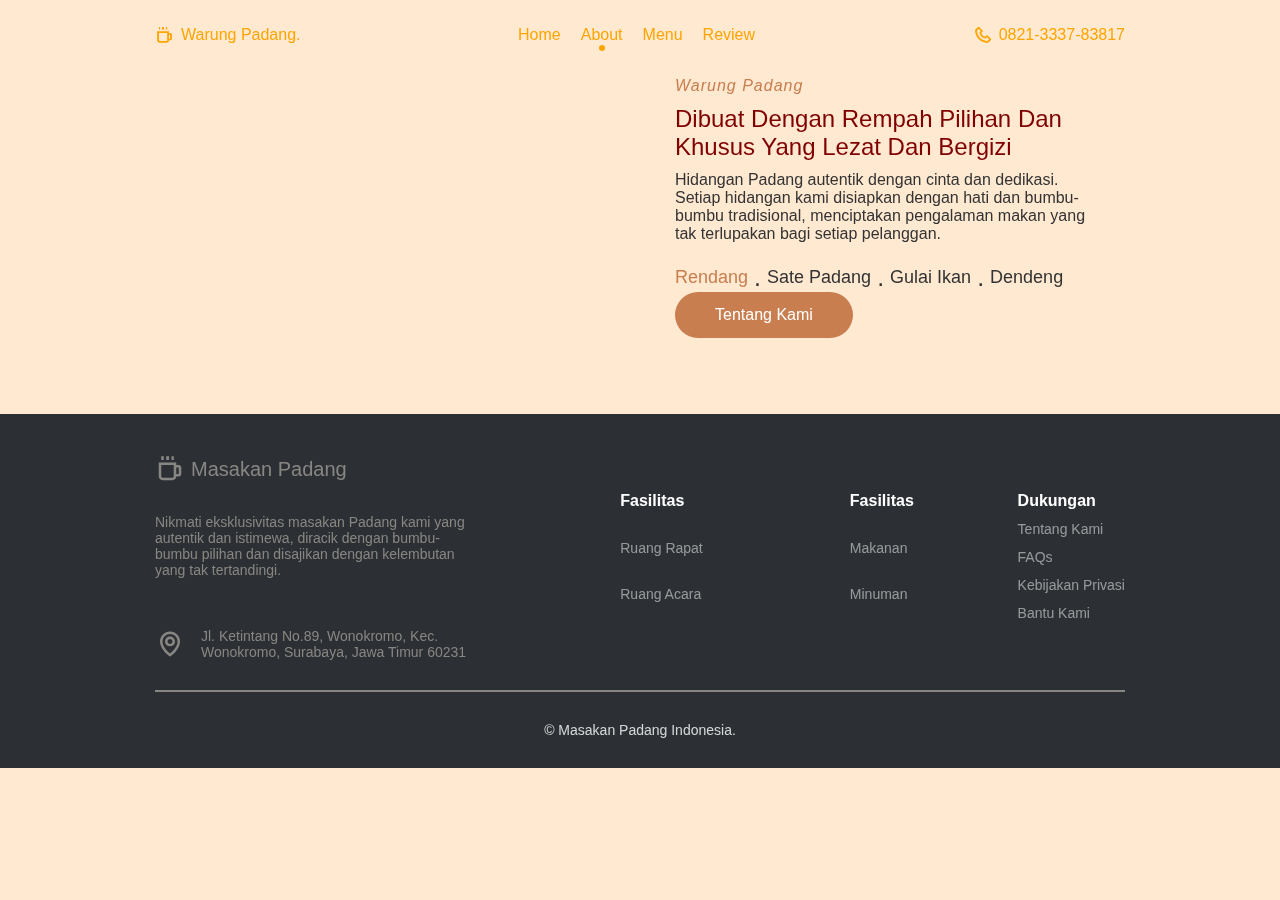
<file: Web Masakan Padangg/About.html>
<!DOCTYPE html>
<html lang="en">
<head>
    <meta charset="UTF-8">
    <meta http-equiv="X-UA-Compatible" content="IE=edge">
    <meta name="viewport" content="width=device-width, initial-scale=1.0">
    <title>Masakan Padang</title>

    <link rel="stylesheet" href="https://unpkg.com/swiper/swiper-bundle.min.css"> 
        
    <!-- Boxicons -->
    <link href='https://unpkg.com/boxicons@2.1.2/css/boxicons.min.css' rel='stylesheet'>
    <!-- CSS -->
    <link rel="stylesheet" href="css/style.css">
</head>
<body style="background-color: #ffe9d1;">
    <!-- Header -->
    <header class="header">
        <nav class="nav container flex">
                <a href="#" class="logo-content flex">
                    <i class='bx bx-coffee logo-icon'></i>
                    <span class="logo-text">Warung Padang.</span>
                </a>

                <div class="menu-content">
                        <ul class="menu-list flex">
                                <li><a href="home.html" class="nav-link ">home</a></li>
                                <li><a href="About.html" class="nav-link active-navlink">about</a></li>
                                <li><a href="Menu.html" class="nav-link">menu</a></li>
                                <li><a href="Review.html" class="nav-link">review</a></li>
                        </ul>

                        <div class="media-icons flex">
                                <a href="https://www.facebook.com"><i class='bx bxl-facebook'></i></a>
                                <a href="https://twitter.com/i/flow/login"><i class='bx bxl-twitter' ></i></a>
                                <a href="https://www.instagram.com/accounts/login"><i class='bx bxl-instagram-alt' ></i></a>
                                <a href="https://github.com/login"><i class='bx bxl-github'></i></a>
                                <a href="https://www.youtube.com/login"><i class='bx bxl-youtube'></i></a>
                        </div>

                        <i class='bx bx-x navClose-btn'></i>
                    </div>
                    
                    <div class="contact-content flex">
                        <i class='bx bx-phone phone-icon' ></i>
                        <span class="phone-number">0821-3337-83817</span>                    </div>

                    <i class='bx bx-menu navOpen-btn'></i>
            </nav>
    
</header>
<!-- About Section -->
<section class="section about" id="about">
    <div class="about-content container">
            <div class="about-imageContent">
                <iframe width="100%" height="250px" src="https://www.youtube.com/embed/e3I5iSQLo2k?si=Clqn38PjheDCTRUL" title="YouTube video player" frameborder="0" allow="accelerometer; autoplay; clipboard-write; encrypted-media; gyroscope; picture-in-picture; web-share" referrerpolicy="strict-origin-when-cross-origin" allowfullscreen></iframe>         
            </div>
            <div class="about-details">
                    <div class="about-text">
                            <h4 class="content-subtitle"><i>Warung Padang</i></h4>
                            <h2 style="color:maroon" class="content-title">Dibuat Dengan Rempah Pilihan Dan Khusus Yang Lezat Dan Bergizi</h2>
                            <p class="content-description">
                                Hidangan Padang autentik dengan cinta dan dedikasi. 
                                Setiap hidangan kami disiapkan dengan hati dan bumbu-bumbu tradisional, menciptakan pengalaman makan yang tak terlupakan bagi setiap pelanggan.</p>
                            <ul class="about-lists flex">
                                    <li class="about-list">Rendang</li>
                                    <li class="about-list dot">.</li>
                                    <li class="about-list">Sate Padang</li>
                                    <li class="about-list dot">.</li>
                                    <li class="about-list">Gulai Ikan</li>
                                    <li class="about-list dot">.</li>
                                    <li class="about-list">Dendeng</li>
                            </ul>
                    </div>

                    <div class="about-buttons flex">
                            <button class="button">Tentang Kami</button>
                            <a href="#" class="about-link flex"></a>
                    </div>
            </div>

    </div>
</section>

   <!-- Footer Section -->
   <footer class="section footer">
        <div class="footer-container container">
                <div class="footer-content"> 
                    <a href="#" class="logo-content flex">
                            <i class='bx bx-coffee logo-icon'></i>
                            <span class="logo-text">Masakan Padang</span>
                        </a>
    
                        <p class="content-description">Nikmati eksklusivitas masakan Padang kami yang autentik dan istimewa, diracik dengan bumbu-bumbu pilihan dan disajikan dengan kelembutan yang tak tertandingi.</p>
    
                        <div class="footer-location flex">
                            <i class='bx bx-map map-icon'></i>
                            
                            <div class="location-text">
                                    Jl. Ketintang No.89, Wonokromo, Kec. Wonokromo, Surabaya, Jawa Timur 60231
                            </div>
                        </div>
                </div>
    
                <div class="footer-linkContent">
                        <ul class="footer-links">
                            <h4 class="footerLinks-title">Fasilitas</h4>
    
                            
                            <li><a href="#" class="footer-link">Ruang Rapat</a></li>
                            <li><a href="#" class="footer-link">Ruang Acara</a></li>
                        </ul>
                        <ul class="footer-links">
                                <h4 class="footerLinks-title">Fasilitas</h4>
    
                                <li><a href="#" class="footer-link">Makanan</a></li>
                                <li><a href="#" class="footer-link">Minuman</a></li>
                                
                        </ul>
                        <ul class="footer-links">
                            <h4 class="footerLinks-title">Dukungan</h4>
    
                            <li><a href="#" class="footer-link">Tentang Kami</a></li>
                            <li><a href="#" class="footer-link">FAQs</a></li>
                            <li><a href="#" class="footer-link">Kebijakan Privasi</a></li>
                            <li><a href="#" class="footer-link">Bantu Kami</a></li>
                        </ul>
                </div>
        </div>
        <div class="footer-copyRight">&#169; Masakan Padang Indonesia.</div>
    </footer>

<!-- Scroll Up -->
<a href="#home" class="scrollUp-btn flex">
        <i class='bx bx-up-arrow-alt scrollUp-icon'></i>
</a>

</main>


<script>
        document.addEventListener("DOMContentLoaded", function() {
    const navOpenBtn = document.querySelector('.navOpen-btn');
    const navCloseBtn = document.querySelector('.navClose-btn');
    const menuContent = document.querySelector('.menu-content');

    // Function to open the navigation menu
    function openNavMenu() {
        menuContent.classList.add('open');
    }

    // Function to close the navigation menu
    function closeNavMenu() {
        menuContent.classList.remove('open');
    }

    // Event listener for opening navigation menu
    navOpenBtn.addEventListener('click', openNavMenu);

    // Event listener for closing navigation menu
    navCloseBtn.addEventListener('click', closeNavMenu);
});

</script>
</body>
</html>
</file>
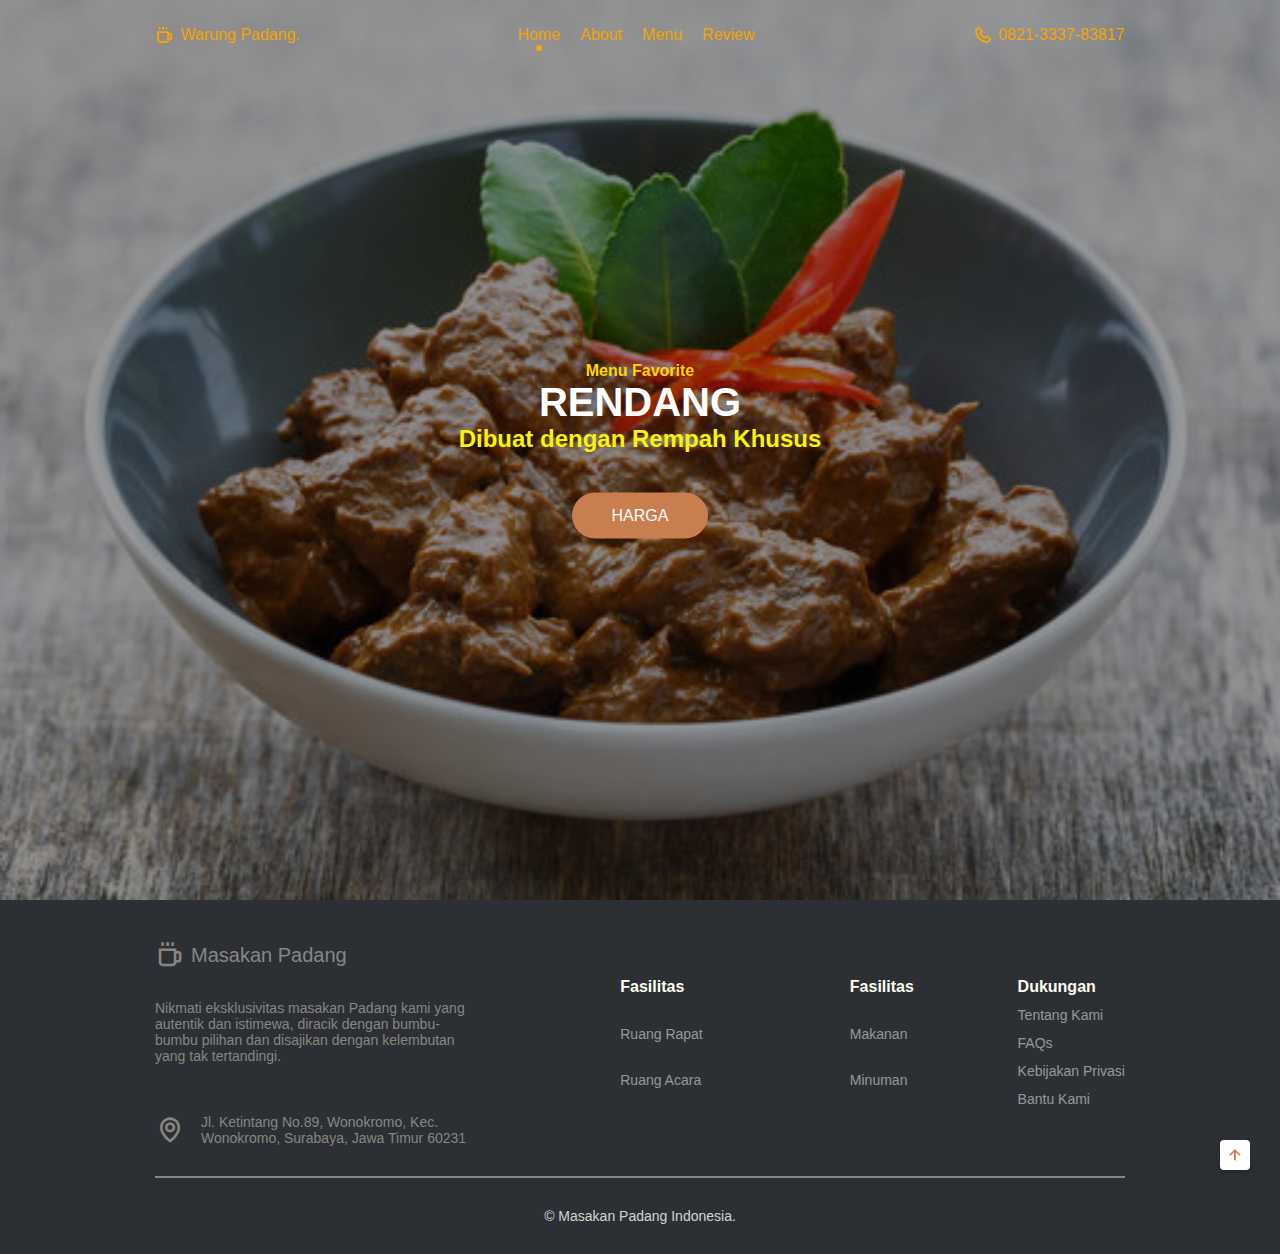
<file: Web Masakan Padangg/home.html>
<!DOCTYPE html>
<html lang="en">
<head>
    <meta charset="UTF-8">
    <meta http-equiv="X-UA-Compatible" content="IE=edge">
    <meta name="viewport" content="width=device-width, initial-scale=1.0">
    <title>Masakan Padang</title>

    <link rel="stylesheet" href="https://unpkg.com/swiper/swiper-bundle.min.css"> 
        
    <!-- Boxicons -->
    <link href='https://unpkg.com/boxicons@2.1.2/css/boxicons.min.css' rel='stylesheet'>
    <!-- CSS -->
    <link rel="stylesheet" href="css/style.css">
    <style>
        h4 {
            color: ivory;
        }
    </style>
</head>
<body>
    <style>
        #scrollToTop {
            display: none;
            position: fixed;
            bottom: 20px;
            right: 20px;
            z-index: 99;
            font-size: 18px;
            background-color: #007bff;
            color: #fff;
            border: none;
            border-radius: 5px;
            cursor: pointer;
            padding: 10px 20px;
        }
        #scrollToTop:hover {
            background-color: #0056b3;
        }
    </style>
   <!-- Header -->
   <header class="header">
        <nav class="nav container flex">
                <a href="#" class="logo-content flex">
                    <i class='bx bx-coffee logo-icon'></i>
                    <span class="logo-text">Warung Padang.</span>
                </a>

                <div class="menu-content">
                        <ul class="menu-list flex">
                            <li><a href="home.html" class="nav-link active-navlink">home</a></li>
                            <li><a href="About.html" class="nav-link">about</a></li>
                            <li><a href="Menu.html" class="nav-link ">menu</a></li>
                            <li><a href="Review.html" class="nav-link">review</a></li>
                        </ul>

                        <div class="media-icons flex">
                                <a href="https://www.facebook.com"><i class='bx bxl-facebook'></i></a>
                                <a href="https://twitter.com/i/flow/login"><i class='bx bxl-twitter' ></i></a>
                                <a href="https://www.instagram.com/accounts/login"><i class='bx bxl-instagram-alt' ></i></a>
                                <a href="https://github.com/login"><i class='bx bxl-github'></i></a>
                                <a href="https://www.youtube.com/login"><i class='bx bxl-youtube'></i></a>
                        </div>

                        <i class='bx bx-x navClose-btn'></i>
                    </div>
                    
                    <div class="contact-content flex">
                        <i class='bx bx-phone phone-icon' ></i>
                        <span class="phone-number">0821-3337-83817</span>
                    </div>

                    <i class='bx bx-menu navOpen-btn'></i>
            </nav>
    
</header>
<!-- Home Section -->
<main>
    <section class="home" id="home">
            <div class="home-content">
                    <div class="swiper mySwiper">
                            <div class="swiper-wrapper">
                                    <div class="swiper-slide">
                                            <img src="images/Rendang.jpg" alt="" class="home-img">

                                            <div class="home-details">
                                                    <div class="home-text">
                                                        <h4 style="color: gold;" class="homeSubtitle">Menu Favorite</h4>
                                                            <h2  class="homeTitle">RENDANG<br><h2 style="color: rgb(248, 244, 5);">Dibuat dengan Rempah Khusus </h2></h2>
                                                    </div>

                                                   <a href="Menu.html"><button class="button">HARGA</button></a> 
                                            </div>
                                    </div>

                                    <div class="swiper-slide">
                                            <img src="images/sate.jpg" alt="" class="home-img">

                                            <div class="home-details">
                                                    <div class="home-text">
     
                                                        <h4 style="color: gold;" class="homeSubtitle">Menu Favorite</h4>
                                                        <!-- Ini adalah contoh CSS Inline-->
                                                            <h2 style="color:white;" class="homeTitle">SATE PADANG  <br> <h2 style="color:bisque;">Bumbu Kacang Lezat Bergizi </h2></h2>
                                                    </div>

                                                    <a href="Menu.html"><button class="button">HARGA</button></a>
                                            </div>
                                    </div>

                                    <div class="swiper-slide">
                                            <img src="images/ikan.jpg" alt="" class="home-img">

                                            <div class="home-details">
                                                    <div class="home-text">
                                                            <h4 style="color:gold;"class="homeSubtitle">Menu Favorite</h4>
                                                            <h2 class="homeTitle">Gulai Ikan <br> <h2 style="color: rgb(248, 244, 5);">Dibuat Dengan Rempah Pilihan </h2></h2>
                                                    </div>

                                                <a href="Menu.html">  <button class="button">HARGA</button></a>  
                                            </div>
                                    </div>
                            </div>

                            <div class="swiper-button-next swiper-navBtn"></div>
                            <div class="swiper-button-prev swiper-navBtn"></div>
                            <div class="swiper-pagination"></div>
                    </div>
            </div>
    </section>

    <button onclick="scrollToTop()" id="scrollToTop">Scroll to Top</button>

<script>
    window.onscroll = function() {scrollFunction()};

    function scrollFunction() {
        if (document.body.scrollTop > 20 || document.documentElement.scrollTop > 20) {
            document.getElementById("scrollToTop").style.display = "block";
        } else {
            document.getElementById("scrollToTop").style.display = "none";
        }
    }

    function scrollToTop() {
        document.body.scrollTop = 0; // For Safari
        document.documentElement.scrollTop = 0; // For Chrome, Firefox, IE and Opera
    }
</script>
   <!-- Footer Section -->
<footer class="section footer">
        <div class="footer-container container">
                <div class="footer-content"> 
                    <a href="#" class="logo-content flex">
                            <i class='bx bx-coffee logo-icon'></i>
                            <span class="logo-text">Masakan Padang</span>
                        </a>
    
                        <p class="content-description">Nikmati eksklusivitas masakan Padang kami yang autentik dan istimewa, diracik dengan bumbu-bumbu pilihan dan disajikan dengan kelembutan yang tak tertandingi.</p>
    
                        <div class="footer-location flex">
                            <i class='bx bx-map map-icon'></i>
                            
                            <div class="location-text">
                                    Jl. Ketintang No.89, Wonokromo, Kec. Wonokromo, Surabaya, Jawa Timur 60231
                            </div>
                        </div>
                </div>
    
                <div class="footer-linkContent">
                        <ul class="footer-links">
                            <h4 class="footerLinks-title">Fasilitas</h4>
    
                            
                            <li><a href="#" class="footer-link">Ruang Rapat</a></li>
                            <li><a href="#" class="footer-link">Ruang Acara</a></li>
                        </ul>
                        <ul class="footer-links">
                                <h4 class="footerLinks-title">Fasilitas</h4>
    
                                <li><a href="#" class="footer-link">Makanan</a></li>
                                <li><a href="#" class="footer-link">Minuman</a></li>
                                
                        </ul>
                        <ul class="footer-links">
                            <h4 class="footerLinks-title">Dukungan</h4>
    
                            <li><a href="#" class="footer-link">Tentang Kami</a></li>
                            <li><a href="#" class="footer-link">FAQs</a></li>
                            <li><a href="#" class="footer-link">Kebijakan Privasi</a></li>
                            <li><a href="#" class="footer-link">Bantu Kami</a></li>
                        </ul>
                </div>
        </div>
        <div class="footer-copyRight">&#169; Masakan Padang Indonesia.</div>
    </footer>
    
    <!-- Scroll Up -->
    <a href="#home" class="scrollUp-btn flex">
            <i class='bx bx-up-arrow-alt scrollUp-icon'></i>
    </a>
    
    </main>
    

    <script src="https://unpkg.com/swiper/swiper-bundle.min.js"></script>

    <script>
        var swiper = new Swiper('.mySwiper', {
          slidesPerView: 1,
          spaceBetween: 30,
          loop: true,
          navigation: {
            nextEl: '.swiper-button-next',
            prevEl: '.swiper-button-prev',
          },
          pagination: {
            el: '.swiper-pagination',
            clickable: true,
          },
        });
      </script>

      <script>
        document.addEventListener("DOMContentLoaded", function() {
    const navOpenBtn = document.querySelector('.navOpen-btn');
    const navCloseBtn = document.querySelector('.navClose-btn');
    const menuContent = document.querySelector('.menu-content');

    // Function to open the navigation menu
    function openNavMenu() {
        menuContent.classList.add('open');
    }

    // Function to close the navigation menu
    function closeNavMenu() {
        menuContent.classList.remove('open');
    }

    // Event listener for opening navigation menu
    navOpenBtn.addEventListener('click', openNavMenu);

    // Event listener for closing navigation menu
    navCloseBtn.addEventListener('click', closeNavMenu);
});

      </script>
      
<script>
        document.addEventListener("DOMContentLoaded", function() {
    const navOpenBtn = document.querySelector('.navOpen-btn');
    const navCloseBtn = document.querySelector('.navClose-btn');
    const menuContent = document.querySelector('.menu-content');

    // Function to open the navigation menu
    function openNavMenu() {
        menuContent.classList.add('open');
    }

    // Function to close the navigation menu
    function closeNavMenu() {
        menuContent.classList.remove('open');
    }

    // Event listener for opening navigation menu
    navOpenBtn.addEventListener('click', openNavMenu);

    // Event listener for closing navigation menu
    navCloseBtn.addEventListener('click', closeNavMenu);
});

</script>
     
    
    </body>
    </html>
</file>
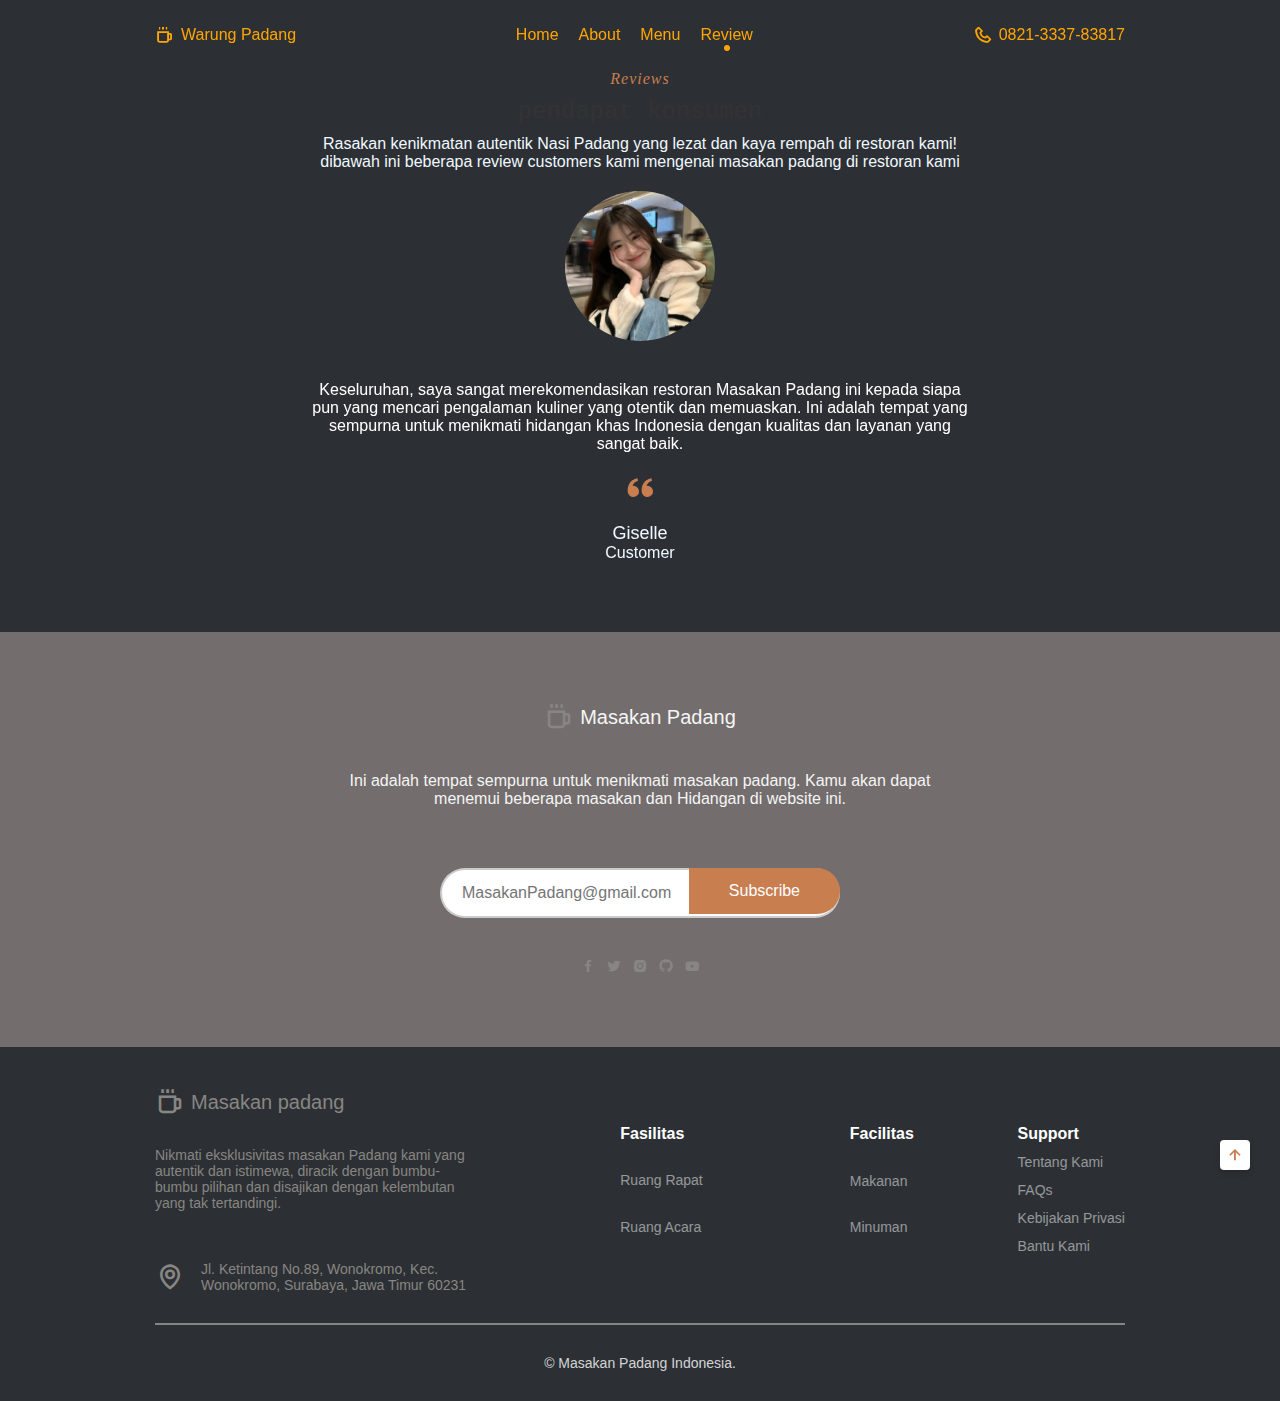
<file: Web Masakan Padangg/Review.html>
<!DOCTYPE html>
<html lang="en">
<head>
    <meta charset="UTF-8">
    <meta http-equiv="X-UA-Compatible" content="IE=edge">
    <meta name="viewport" content="width=device-width, initial-scale=1.0">
    <title>Masakan Padang</title>


    <link rel="stylesheet" href="https://unpkg.com/swiper/swiper-bundle.min.css"> 
        
    <!-- Boxicons -->
    <link href='https://unpkg.com/boxicons@2.1.2/css/boxicons.min.css' rel='stylesheet'>
    <!-- CSS -->
    <link rel="stylesheet" href="css/style.css">
  
    <!-- Ini adlah Internal CSS -->
    <style>
        h2 { 
            font-family: 'Courier New', Courier, monospace;
        }
    </style>
</head>
<body style="background-color: rgb(115, 109, 109);">
    <style>
        #scrollToTop {
            display: none;
            position: fixed;
            bottom: 20px;
            right: 20px;
            z-index: 99;
            font-size: 18px;
            background-color: #007bff;
            color: #fff;
            border: none;
            border-radius: 5px;
            cursor: pointer;
            padding: 10px 20px;
        }
    
        #scrollToTop:hover {
            background-color: #0056b3;
        }
    </style>
    <!-- Header -->
    <header class="header">
        <nav class="nav container flex">
                <a href="#" class="logo-content flex">
                    <i class='bx bx-coffee logo-icon'></i>
                    <span class="logo-text">Warung Padang</span>
                </a>

                <div class="menu-content">
                        <ul class="menu-list flex">
                            <li><a href="home.html" class="nav-link ">home</a></li>
                            <li><a href="About.html" class="nav-link">about</a></li>
                            <li><a href="Menu.html" class="nav-link">menu</a></li>
                            <li><a href="Review.html" class="nav-link active-navlink">review</a></li>
                        </ul>

                        <div class="media-icons flex">
                                <a href="https://www.facebook.com"><i class='bx bxl-facebook'></i></a>
                                <a href="https://twitter.com/i/flow/login"><i class='bx bxl-twitter' ></i></a>
                                <a href="https://www.instagram.com/accounts/login"><i class='bx bxl-instagram-alt' ></i></a>
                                <a href="https://github.com/login"><i class='bx bxl-github'></i></a>
                                <a href="https://www.youtube.com/login"><i class='bx bxl-youtube'></i></a>
                        </div>

                        <i class='bx bx-x navClose-btn'></i>
                    </div>
                    
                    <div class="contact-content flex">
                        <i class='bx bx-phone phone-icon' ></i>
                        <span class="phone-number">0821-3337-83817</span>
                    </div>

                    <i class='bx bx-menu navOpen-btn'></i>
            </nav>
    </header>
<!-- Reviews Section -->
<section class="section review" id="review">
    <div class="review-container container">
            <div class="review-text">
                <!-- Ini adalah Inline CSS -->
                    <h4 style="font-family: Cambria, Cochin, Georgia, Times, 'Times New Roman', serif;" class="section-subtitle"><i>Reviews</i></h4>
                    <h2 class="section-title">pendapat konsumen</h2>
                    <p style="color: aliceblue;" class="section-description">Rasakan kenikmatan autentik Nasi Padang yang lezat dan kaya rempah di restoran kami! dibawah ini beberapa review customers kami mengenai masakan padang di restoran kami</p>
            </div>

            <div class="tesitmonial swiper mySwiper">
                    <div class="swiper-wrapper">
                            <div class="testi-content swiper-slide flex">
                                    <img src="images/profileImg2.jpg" alt="" class="review-img">
                                    <p style="color: white;" class="review-quote">Keseluruhan, saya sangat merekomendasikan restoran Masakan Padang ini kepada siapa pun yang mencari pengalaman kuliner yang otentik dan memuaskan. Ini adalah tempat yang sempurna untuk menikmati hidangan khas Indonesia dengan kualitas dan layanan yang sangat baik.</p>
                                    <i class='bx bxs-quote-alt-left quote-icon'></i>

                                    <div class="testi-personDetails flex">
                                            <span style="color: aliceblue;" class="name">Giselle</span>
                                            <span style="color: aliceblue;" class="job">Customer</span>
                                    </div>
                            </div>
                            <div  class="testi-content swiper-slide flex">
                                    <img src="images/profileImg1.jpg" alt="" class="review-img">
                                    <p style="color: aliceblue;" class="review-quote">Harga makanan di restoran ini juga cukup terjangkau, mengingat kualitas dan porsi yang mereka sajikan. Saya sangat puas dengan pengalaman makan saya di sini dan pasti akan kembali lagi. Bagi siapa pun yang mencari pengalaman kuliner yang autentik dan memuaskan, saya sangat merekomendasikan restoran Padang ini.</p>
                                    <i class='bx bxs-quote-alt-left quote-icon'></i>

                                    <div class="testi-personDetails flex">
                                            <span style="color: aliceblue;" class="name">Cherry</span>
                                            <span style="color: aliceblue;" class="job">Customer</span>
                                    </div>
                            </div>
                            <div class="testi-content swiper-slide flex">
                                    <img src="images/profileImg3.jpg" alt="" class="review-img">
                                    <p style="color: aliceblue;" class="review-quote">Saya adalah seorang penggemar masakan Padang sejati, dan saya baru-baru ini mengunjungi restoran Padang lokal yang mendapat banyak pujian dari teman-teman saya. Pertama kali saya melangkah masuk, aroma rempah-rempah yang harum langsung menyapa hidung saya, memberikan janji kenikmatan yang tak terelakkan.!</p>
                                    <i class='bx bxs-quote-alt-left quote-icon'></i>

                                    <div class="testi-personDetails flex">
                                            <span style="color: aliceblue;" class="name">Sandro</span>
                                            <span style="color: aliceblue;" class="job">Customer</span>
                                    </div>
                            </div>
                        </div>
                        <div class="swiper-button-next swiper-navBtn"></div>
                        <div class="swiper-button-prev swiper-navBtn"></div>
                        <div class="swiper-pagination"></div>
            </div>
    </div>
</section>


<!-- Newsletter Section -->
<section class="section newsletter">
    <div class="newletter-container container">
        <a href="#" class="logo-content flex">
                <i class='bx bx-coffee logo-icon'></i>
                <span style="color:whitesmoke" class="logo-text">Masakan Padang</span>
            </a>

            <p style="color:whitesmoke" class="section-description">Ini adalah tempat sempurna untuk menikmati masakan padang. Kamu akan dapat menemui beberapa masakan dan Hidangan di website ini.</p>

            <div class="newsletter-inputBox">
                    <input type="email" placeholder="MasakanPadang@gmail.com" class="newletter-input">
                    <button class="button newsletter-button">Subscribe</button>
            </div>

            <div class="newsletter media-icons flex">
                <a href="https://www.facebook.com"><i class='bx bxl-facebook'></i></a>
                <a href="https://twitter.com/i/flow/login"><i class='bx bxl-twitter' ></i></a>
                <a href="https://www.instagram.com/accounts/login"><i class='bx bxl-instagram-alt' ></i></a>
                <a href="https://github.com/login"><i class='bx bxl-github'></i></a>
                <a href="https://www.youtube.com/login"><i class='bx bxl-youtube'></i></a>
            </div>
    </div>
</section>

<button onclick="scrollToTop()" id="scrollToTop">Scroll to Top</button>

<script>
    window.onscroll = function() {scrollFunction()};

    function scrollFunction() {
        if (document.body.scrollTop > 20 || document.documentElement.scrollTop > 20) {
            document.getElementById("scrollToTop").style.display = "block";
        } else {
            document.getElementById("scrollToTop").style.display = "none";
        }
    }

    function scrollToTop() {
        document.body.scrollTop = 0; // For Safari
        document.documentElement.scrollTop = 0; // For Chrome, Firefox, IE and Opera
    }
</script>

<!-- Footer Section -->
<footer class="section footer">
    <div class="footer-container container">
            <div class="footer-content">
                <a href="#" class="logo-content flex">
                        <i class='bx bx-coffee logo-icon'></i>
                        <span class="logo-text">Masakan padang</span>
                    </a>

                    <p class="content-description"> Nikmati eksklusivitas masakan Padang kami yang autentik dan istimewa, diracik dengan bumbu-bumbu pilihan dan disajikan dengan kelembutan yang tak tertandingi.</p>

                    <div class="footer-location flex">
                        <i class='bx bx-map map-icon'></i>
                        
                        <div class="location-text">
                                Jl. Ketintang No.89, Wonokromo, Kec. Wonokromo, Surabaya, Jawa Timur 60231
                        </div>
                    </div>
            </div>

            <div class="footer-linkContent">
                    <ul class="footer-links">
                            <h4 class="footerLinks-title">Fasilitas</h4>

                            <a href="#" class="footer-link">Ruang Rapat</a></li>
                        <li><a href="#" class="footer-link">Ruang Acara</a></li>

                    </ul>
                    <ul class="footer-links">
                            <h4 class="footerLinks-title">Facilitas</h4>

                            <li><a href="#" class="footer-link">Makanan</a></li>
                            <li><a href="#" class="footer-link">Minuman</a></li>
                    </ul>
                    <ul class="footer-links">
                            <h4 class="footerLinks-title">Support</h4>

                            <li><a href="#" class="footer-link">Tentang Kami</a></li>
                            <li><a href="#" class="footer-link">FAQs</a></li>
                            <li><a href="#" class="footer-link">Kebijakan Privasi</a></li>
                            <li><a href="#" class="footer-link">Bantu Kami</a></li>
                    </ul>
            </div>
    </div>
    <div class="footer-copyRight">&#169; Masakan Padang Indonesia.</div>
</footer>

<!-- Scroll Up -->
<a href="#home" class="scrollUp-btn flex">
        <i class='bx bx-up-arrow-alt scrollUp-icon'></i>
</a>

<!-- Swiper JS -->
<script src="https://unpkg.com/swiper/swiper-bundle.min.js"></script>

    <script>
        var swiper = new Swiper('.mySwiper', {
          slidesPerView: 1,
          spaceBetween: 30,
          loop: true,
          navigation: {
            nextEl: '.swiper-button-next',
            prevEl: '.swiper-button-prev',
          },
          pagination: {
            el: '.swiper-pagination',
            clickable: true,
          },
        });
      </script>

      <script>
        document.addEventListener("DOMContentLoaded", function() {
    const navOpenBtn = document.querySelector('.navOpen-btn');
    const navCloseBtn = document.querySelector('.navClose-btn');
    const menuContent = document.querySelector('.menu-content');

    // Function to open the navigation menu
    function openNavMenu() {
        menuContent.classList.add('open');
    }

    // Function to close the navigation menu
    function closeNavMenu() {
        menuContent.classList.remove('open');
    }

    // Event listener for opening navigation menu
    navOpenBtn.addEventListener('click', openNavMenu);

    // Event listener for closing navigation menu
    navCloseBtn.addEventListener('click', closeNavMenu);
});

      </script>
</body>
</html>
</file>
<file: Web Masakan Padangg/css/style.css>
html{
    font-size: 62.5%; /* 1rem = 10px */
    scroll-behavior: smooth;
}
:root{

--body-font: 'Poppins', sans-serif;

--big-font: 4rem;
--h1-font: 3.6rem;
--h2-font: 2.4rem;
--h3-font: 2rem;
--h4-font: 1.8rem;
--normal-font: 1.6rem;
--small-font: 1.4rem;
--smaller-font: 1.3rem;

/* Font Weight ***/
--font-regular: 400;
--font-medium: 500;
--font-semi-bold: 600;

/* Color Variables */
--primary-color: #C87E4F;
--primary-color-hover: #C2703D;
--text-color: #333;
--text-color-light: #888682;
--border-color: #484848;
--white-color: #FFF;
--section-bg: #2C3034;

/* z-index */
--z-overlay: 10;
--z-fixed: 100;

/* transition */
--tran-0-2: 0.2s;
--tran-0-3: 0.3s;
--tran-0-5: 0.5s;
}

/*Font sizes For Small Screen 968px */
@media screen and (max-width: 990px) {
:root {
  --big-font: 3.5rem;
  --h1-font: 2.4rem;
  --h2-font: 2rem;
  --h3-font: 1.8rem;
  --h4-font: 1.6rem;
  --normal-font: 1.5rem;
  --small-font: 1.3rem;
  --smaller-font: 1.2rem;
}
}


/* Pre-CSS */
*{
  margin: 0;
  padding: 0;
  box-sizing: border-box;
}
body{
  overflow-x: hidden;
  background-color: var(--white-color);
}

/* Custom Scrollbar */
::selection{
  background-color: var(--primary-color);
  color: var(--white-color);
}
::-webkit-scrollbar{
  width: 8px;
}
::-webkit-scrollbar-track{
  background-color: #f9f1ec;
}
::-webkit-scrollbar-thumb{
  border-radius: 1rem;
  background-color: var(--primary-color);
}
::-webkit-scrollbar-thumb:hover{
  border-radius: 1rem;
  background-color: var(--primary-color-hover)
}

body,
button,
input{
  font-family: var(--body-font);
  font-size: var(--normal-font);
  font-weight: var(--font-regular);
  color: var(--text-color);
}

input{
  outline: none;
}
ul{
  list-style: none;
}
a{
  text-decoration: none;
}
img{
  width: 100%;
  height: 100%;
  object-fit: cover;
}
/* Slideshow */
.slideshow-container {
  overflow: hidden;
  width: 100%;
}

.slide {
  float: left;
  width: 100%;
}

.slide img {
  width: 100%;
  height: auto;
  display: block;
}

/* Reusuable CSS */
.section{
  padding: 7rem 2rem;
}
.container{
  max-width: 1030px;
  width: 100%;
  margin: 0 auto;
  padding: 0 3rem;
}
.flex{
  display: flex;
  align-items: center;
  column-gap: 0.6rem;
}
.button{
  border: none;
  outline: none;
  color: var(--white-color);
  padding: 1.4rem 4rem;
  border-radius: 3rem;
  background-color: var(--primary-color);
  transition: var(--tran-0-3);
  cursor: pointer;
}
.button:hover{
  background-color: var(--primary-color-hover);
}
.section-subtitle,
.content-subtitle{
  color: var(--primary-color);
  font-size: var(--normal-font);
  letter-spacing: 1px;
  font-weight: var(--font-medium);
  text-align: center;
}
.section-title,
.content-title{
  text-align: center;
  font-size: var(--h2-font);
  font-weight: var(--font-medium);
  margin: 1rem 0;
}
.section-description,
.content-description{
  text-align: center;
  margin-bottom: 2rem;
}
.section-description{
  padding: 0 16rem;
}
/* Header */
.header{
  position: fixed;
  top: 0;
  left: 0;
  height: 7rem;
  width: 100%;
  z-index: var(--z-fixed);
  transition: var(--tran-0-5);
}
.header-active{
  height: 6rem;
  background-color: var(--white-color);
  box-shadow: 0 0 10px rgba(0, 0, 0, 0.2);
}

/* nav */
.nav{
  position: relative;
  height: 100%;
  align-items: center;
  justify-content: space-between;
}
.logo-icon,
.logo-text,
.nav-link,
.phone-icon,
.phone-number{
  color: orange;
}

.header-active .logo-icon,
.header-active .logo-text,
.header-active .nav-link,
.header-active .phone-icon,
.header-active .phone-number{
  color: orange;
}

.logo-icon,
.phone-icon{
  font-size: 2rem;
}
.menu-list{
  column-gap: 2rem;
}
.nav-link{
  position: relative;
  text-transform: capitalize;
}
.nav-link::before{
  content: '';
  position: absolute;
  left: 50%;
  bottom: -8px;
  height: 6px;
  width: 6px;
  border-radius: 50%;
  transform: translateX(-50%);
  background-color: orange;
  opacity: 0;
}
.active-navlink::before{
  opacity: 1;
}
.header-active .active-navlink::before{
  background-color: var(--text-color);
}
.media-icons{
  column-gap: 1rem;
}
.media-icons a{
  color: var(--text-color-light);
}
.navClose-btn,
.navOpen-btn,
.media-icons{
  display: none;
}

/* nav responsive */
@media screen and (max-width: 768px) {
  .contact-content{
    display: none;
  }
  .navClose-btn,
  .navOpen-btn,
  .media-icons{
  display: block;
}
  .nav .menu-content{
    position: fixed;
    top: 0;
    right: -100%;
    max-width: 300px;
    width: 100%;
    height: 100%;
    z-index: var(--z-fixed);
    padding: 10rem 0 5rem;
    background-color: var(--white-color);
    box-shadow: 0 0 10px rgba(0, 0, 0, 0.2);
    display: flex;
    flex-direction: column;
    align-items: center;
    justify-content: space-between;
    transition: var(--tran-0-5);
  }
  .nav .menu-content.open{
    right: 0;
  }
  .menu-list{
    flex-direction: column;
    row-gap: 2.5rem;
    font-size: var(--h4-font);
  }
  .nav-link{
    color: var(--text-color);
  }
  .nav-link::before{
    background-color: var(--text-color);
  }
  .navClose-btn{
    position: absolute;
    top: 2rem;
    right: 2rem;
    font-size: 2.5rem;
    cursor: pointer;
  }
  .navOpen-btn{
    font-size: 2rem;
    cursor: pointer;
    color: var(--white-color);
  }
  .header-active .navOpen-btn{
    color: var(--text-color);
  }
}


/* Home */
.home{
  height: 100vh;
  width: 100%;
  /* background-color: red; */
}
.swiper-slide{
  position: relative;
  height: 100vh;
  width: 100%;
}
.home .swiper-slide::before{
  content: '';
  position: absolute;
  left: 0;
  top: 0;
  height: 100%;
  width: 100%;
  background-color: rgba(0, 0, 0, 0.4);
  z-index: var(--z-overlay);
}
.home-img{
  height: 100%;
  width: 100%;
}

/* swiper button */
.swiper-navBtn{
  height: 5rem;
  width: 5rem;
  color: var(--white-color);
  border-radius: 50%;
  background-color: rgba(255, 255, 255, 0.2);
  transition: var(--tran-0-2);
  opacity: 0;
  visibility: visible;
}
.home:hover .swiper-navBtn,
.review:hover .swiper-navBtn{
  opacity: 1;
}
.swiper-navBtn:hover{
  background-color: rgba(255, 255, 255, 0.3);
}
.swiper-navBtn::after,
.swiper-navBtn::before{
  font-size: 2rem;
}

.swiper-button-next{
  right: 16rem;
}
.swiper-button-prev{
  left: 16rem;
}

.swiper-pagination-bullet{
  background-color: var(--white-color);
  opacity: 1;
  height: 1.5rem;
  width: 1.5rem;
  margin-bottom: 2rem;
  visibility: hidden;
}
.swiper-pagination-bullet-active{
  border: 3px solid var(--white-color);
  background-color: var(--primary-color);
}
.home-details{
  position: absolute;
  top: 50%;
  left: 50%;
  z-index: var(--z-fixed);
  transform: translate(-50%, -50%);
  display: grid;
  justify-items: center;
  width: 100%;
  row-gap: 4rem;
}

.homeSubtitle{
  text-align: center;
  font-size: var(--normal-font);
  color: var(--white-color);
}
.homeTitle{
  text-align: center;
  font-size: var(--big-font);
  color: var(--white-color);
  font-weight: var(--font-semi-bold);
}


/* About */
.about .content-subtitle,
.about .content-title,
.about .content-description{
  text-align: left;
}
video.about-video {
  width: 100%; 
  height: auto; 
  object-fit: contain;
  padding-top: 0%;
}
.about-content{
  display: grid;
  grid-template-columns: repeat(2,1fr);
  column-gap: 7rem;
  align-items: center;
  padding: 0 5rem;
}
.about-imageContent{
  margin-bottom: 2rem;
}

.aboutImg-textBox .content-description{
  padding: 1rem; 
  text-align: center;
}
.about-details {
  text-align: center; 
}

.about-lists {
  text-align: center; 
}
.about-list{
  font-weight: var(--font-medium);
  font-size: 1.8rem;
}
.about-list:nth-child(1){
  color: var(--primary-color);
}
.about-list.dot{
  font-size: 2.5rem;
}
.about-buttons{
  
  column-gap: 2rem;
}
.about-link .link-text,
.about-arrowIcon{
  color: var(--text-color);
  text-transform: uppercase;
}
.about-arrowIcon{
  transition: var(--tran-0-3);
}
.about-link:hover .about-arrowIcon{
  margin-left: 4px;
}

/* Menu */
.menu{
  background-color: var(--section-bg);
}
.section-title,
.section-description{
  color: var(--white-color);
}
.menu .menu-content{
  display: grid;
  grid-template-columns: 1.8fr 1fr;
  column-gap: 6rem;
  margin-top: 6rem
}
.menu-img{
  height: 80px;
  width: 80px;
  margin-right: 1.5rem;
}
.menu-items{
  display: grid;
  row-gap: 1.5rem;
}

.menu-item{
  position: relative;
  padding: 2rem 2.5rem;
  background-color: var(--white-color);
}
.menuItem-details{
  margin-right: 1.5rem;
}
.menuItem-topic{
  font-weight: var(--font-semi-bold);
}
.menuItem-des{
  font-size: var(--small-font);
}
.menuItem-price{
  flex-direction: column;
  padding-left: 2rem;
  border-left: 2px solid rgba(0, 0, 0, 0.3);
}
.discount-price{
  font-size: 1.8rem;
}
.real-price{
  text-decoration: line-through;
}
.time-topic{
  width: 100%;
  display: block;
  text-align: center;
  font-size: 1.8rem;
  font-weight: var(--font-regular);
  padding: 1.5rem 0;
  color: var(--white-color);
  background-color: var(--primary-color);
}
.time-list{
  padding: 1.5rem;
  border-bottom: 2px solid rgba(0, 0, 0, 0.3);
  justify-content: space-between;
  background-color: var(--white-color);
}
.time-list:nth-child(7){
  border-bottom: none;
}

/* Brand */
.brand-images{
  display: grid;
  align-items: center;
  column-gap: 2rem;
  justify-content: space-between;
  justify-items: center;
  margin-top: 3rem;
  grid-template-columns: repeat(5,1fr);
}
.brand-img{
  width: 150px;
  object-fit: contain;
  opacity: 0.4;
  transition: var(--tran-0-5);
}
.brand-img:hover{
  opacity: 1;
}

/* Review */
.review{
  background-color: var(--section-bg);
}
.review .section-title,
.review .section-description{
  color: var(--text-color);
}
.testi-content{
  position: relative;
  height: 100%;
  width: 100%;
  row-gap: 2rem;
  flex-direction: column;
}
.review-img{
  height: 150px;
  width: 150px;
  border-radius: 50%;
  margin-bottom: 2rem;
}
.review-quote{
  padding: 0 15rem;
  text-align: center;
}
.quote-icon{
  font-size: 3rem;
  color: var(--primary-color);
}
.testi-personDetails{
  flex-direction: column;
}
.testi-personDetails .name{
  font-size: 1.8rem;
  font-weight: var(--font-medium);
}

/* swiper btn */
.review .swiper-navBtn{
  background-color: rgba(0, 0, 0, 0.1);
}
.review .swiper-button-next{
  right: 2rem;
  transform: translateY(2rem);
}
.review .swiper-button-prev{
  left: 2rem;
  transform: translateY(2rem);
}
.review .swiper-navBtn:hover{
  background-color: rgba(0, 0, 0, 0.2);
}

/* Newsletter */
.newsletter .logo-icon,
.newsletter .logo-text,
.newsletter .section-description{
  color: var(--text-color);
}
.newletter-container{
  display: grid;
  justify-items: center;
  row-gap: 4rem;
}
.newsletter .logo-icon{
  font-size: 3rem;
  color: var(--text-color-light);
}
.newsletter .logo-text{
  color: var(--text-color-light);
  font-size: 2rem;
  font-weight: var(--font-medium);
}
.newsletter-inputBox{
  position: relative;
  height: 5rem;
  max-width: 400px;
  width: 100%;
  overflow: hidden;
}
.newletter-input{
  height: 100%;
  width: 100%;
  border-radius: 3rem;
  border: 2px solid rgba(0, 0, 0, 0.2);
  padding: 0 16rem 0 2rem;
}
.newsletter-button{
  position: absolute;
  top: 0;
  right: 0;
  border-radius: 0 3rem 3rem 0;
}
.newsletter .media-icons{
  display: flex;
}

/* Footer */
.footer{
  padding: 4rem 2rem 3rem;
  background-color: var(--section-bg);
}
.footer .content-description,
.footer .map-icon,
.footer .location-text{
  color: var(--text-color-light);
}
.footer-container{
  display: grid;
  grid-template-columns: 1fr 2fr;
  column-gap: 2rem;
  align-items: center;
}
.footer-content{
  display: grid;
  row-gap: 3rem;
}
.footer .logo-text,
.footer .logo-icon{
  color: var(--text-color-light);
  font-size: 2rem;
  font-weight: var(--font-medium);
}
.footer .logo-icon{
  font-size: 3rem;
}
.footer .content-description,
.footer .location-text{
  text-align: left;
  font-size: var(--small-font);
}
.footer .map-icon{
  font-size: 3rem;
  margin-right: 1rem;
}
.footer-linkContent{
  display: grid;
  grid-template-columns: repeat(3,1fr);
  justify-items: end;
}
.footer-links{
  display: grid;
  row-gap: 1rem;
  font-weight: var(--font-medium);
  color: var(--white-color);
}
.footer-link{
  font-size: var(--small-font);
  color: rgba(255, 255, 255, 0.5);
  transition: var(--tran-0-3);
}
.footer-link:hover{
  color: rgba(255, 255, 255, 0.8);
}
.footer-copyRight{
  max-width: 970px;
  margin: 0 auto;
  text-align: center;
  padding-top: 3rem;
  margin-top: 3rem;
  font-size: var(--small-font);
  border-top: 2px solid var(--text-color-light);
  color: rgba(255, 255, 255, 0.8);;
}


/* Scroll Up */
.scrollUp-btn{
  position: fixed;
  bottom: -30%;
  right: 3rem;
  height: 3rem;
  width: 3rem;
  font-size: 2rem;
  border-radius: 4px;
  color: var(--primary-color-hover);
  cursor: pointer;
  box-shadow: 0 3px 6px rgba(0, 0, 0, 0.2);
  background-color: var(--white-color);
  z-index: var(--z-overlay);
  justify-content: center;
  transition: var(--tran-0-3);
}
.scrollUpBtn-active{
  bottom: 3rem;
}
.scrollUp-icon{
  opacity: 0.9;
  transition: var(--tran-0-3);
}
.scrollUp-btn:hover .scrollUp-icon{
  opacity: 1;
}

/* Responive media */
@media screen and (max-width: 1150px) {
  .swiper-button-prev {
    left: 10rem;
}
  .swiper-button-next {
    right: 10rem;
}
}

@media screen and (max-width: 1000px) {
  .swiper-button-prev {
    left: 3rem;
}
  .swiper-button-next {
    right: 3rem;
}
  .section-description {
    padding: 0 8rem;
  }
  
  .aboutImg-textBox {
    padding: 1.5rem 2rem;
  }
  .menu .menu-content {
    grid-template-columns: 1.5fr 1fr;
    column-gap: 3rem;
  }
  .brand-images{
    grid-template-columns: repeat(3,1fr);
  }

}

@media screen and (max-width: 768px) {
  .section.review{
    padding: 7rem 1rem 3rem;
  }
  .review .swiper{
    padding-bottom: 6.5rem;
  }
  .swiper-navBtn{
    visibility: hidden;
  }
  .swiper-pagination-bullet{
    visibility: visible;
  }

  .section {
    padding: 7rem 1rem;
}
.about-buttons {
  flex-direction: column;
  align-items: center; 
}

.about-buttons .button {
  margin-right: 0; 
  margin-bottom: 10px; 
}
.section-description,
.review-quote{
  padding: 0 6rem;
}
.about-content{
  display: block; 
    padding: 0 1rem; 
}
.about .content-subtitle,
.about .content-title,
.about .content-description{
  text-align: center;
}
.about-details {
  justify-items: center;
}
.about-lists{
  justify-content: center;
}
.menu .menu-content {
  grid-template-columns: 1fr;
  row-gap: 3rem;
}
.footer-container{
  row-gap: 1.5rem;
}
}

@media screen and (max-width: 600px){
  .container{
    padding: 0.5rem;
  }
  .section-description, .review-quote{
    padding: 0;
  }
  .aboutImg-textBox{
    right: -2rem
  }
  .menuItem-price{
    border: none;
  }
  .menu-img{
    height: 70px;
    width: 70px;
    margin-right: 0;
}
  .brand-images{
    grid-template-columns: repeat(2,1fr);
  }
  .brand-img{
    width: 130px;
  }
  .footer-container{
    grid-template-columns: 1fr;
    row-gap: 6rem;
  }
  .footer-content{
    justify-items: center;
  }
  .footer-linkContent{
    justify-items: center;
  }
  
}
@media screen and (max-width: 400px) {
  .homeTitle{
    font-size:3rem;
  }
  .menu-item{
    flex-direction: column;
    align-items: center;
    padding: 1rem;
    row-gap: 2rem;
  }
  .menuItem-details{
    margin-right: 0;
    display: flex;
    flex-direction: column;
    align-items: center;
  }
  .menuItem-price{
    padding-left: 0;
    flex-direction: row;
  }
  .menuItem-des{
    text-align: center;
}
  .newsletter-input {
    padding: 0 11rem 0 2rem;

}
  .newsletter-button {
    padding: 1.4rem 2rem;

}
}
</file>
